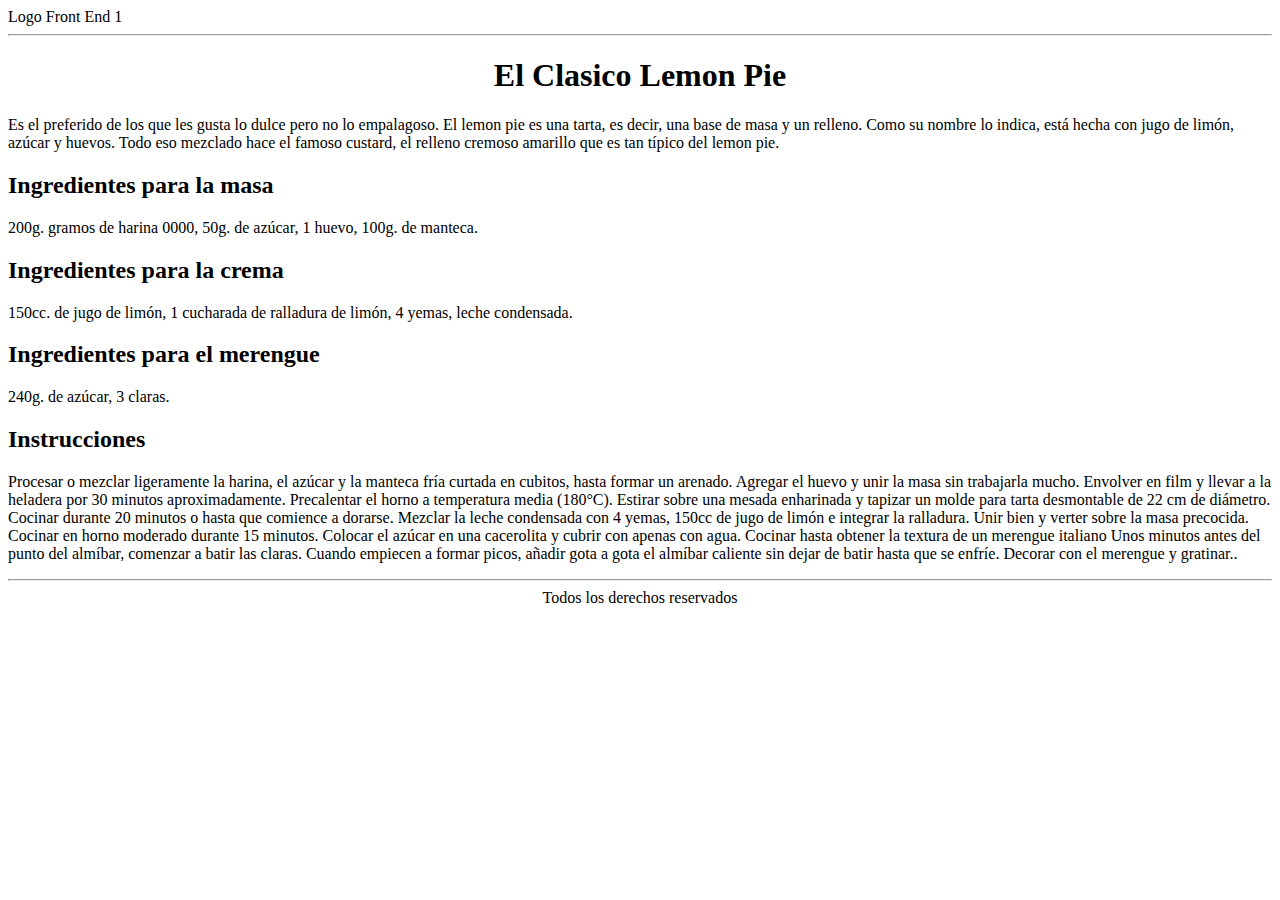
<file: index.html>
<!DOCTYPE html>
<html lang="en">
<head>
    <meta charset="UTF-8">
    <meta http-equiv="X-UA-Compatible" content="IE=edge">
    <meta name="viewport" content="width=device-width, initial-scale=1.0">
    <title>Recetas</title>
</head>
<body>
    <header>
        <div>Logo Front End 1</div>
    </header>
    <hr>
<Section>
    <Article>
        <h1 align="center">El Clasico Lemon Pie</h1>    
    </Article>
    <p>Es el preferido de los que les gusta lo dulce pero no lo empalagoso. El lemon pie es una tarta, es decir, una base de masa y un relleno. Como su nombre lo indica, está hecha con jugo de limón, azúcar y huevos. Todo eso mezclado hace el famoso custard, el relleno cremoso amarillo que es tan típico del lemon pie.</p>
    <h2>Ingredientes para la masa</h2>
    <p>200g. gramos de harina 0000, 50g. de azúcar, 1 huevo, 100g. de manteca.</p>
    <h2>Ingredientes para la crema</h2>
    <p>150cc. de jugo de limón, 1 cucharada de ralladura de limón, 4 yemas, leche condensada.</p>
    <h2>Ingredientes para el merengue</h2>
    <p>240g. de azúcar, 3 claras.</p>
    <h2>Instrucciones</h2>
    <p>Procesar o mezclar ligeramente la harina, el azúcar y la manteca fría curtada en cubitos, hasta formar un arenado. Agregar el huevo y unir la masa sin trabajarla mucho. Envolver en film y llevar a la heladera por 30 minutos aproximadamente.
        Precalentar el horno a temperatura media (180°C).
        Estirar sobre una mesada enharinada y tapizar un molde para tarta desmontable de 22 cm de diámetro. Cocinar durante 20 minutos o hasta que comience a dorarse.
        Mezclar la leche condensada con 4 yemas, 150cc de jugo de limón e integrar la ralladura. Unir bien y verter sobre la masa precocida. Cocinar en horno moderado durante 15 minutos.
        Colocar el azúcar en una cacerolita y cubrir con apenas con agua. Cocinar hasta obtener la textura de un merengue italiano
        Unos minutos antes del punto del almíbar, comenzar a batir las claras. Cuando empiecen a formar picos, añadir gota a gota el almíbar caliente sin dejar de batir hasta que se enfríe.
        Decorar con el merengue y gratinar..</p>
    </Section>
    <hr>
    <footer>
        <Center>Todos los derechos reservados</Center>
    </footer>
</body>
</html>
</file>
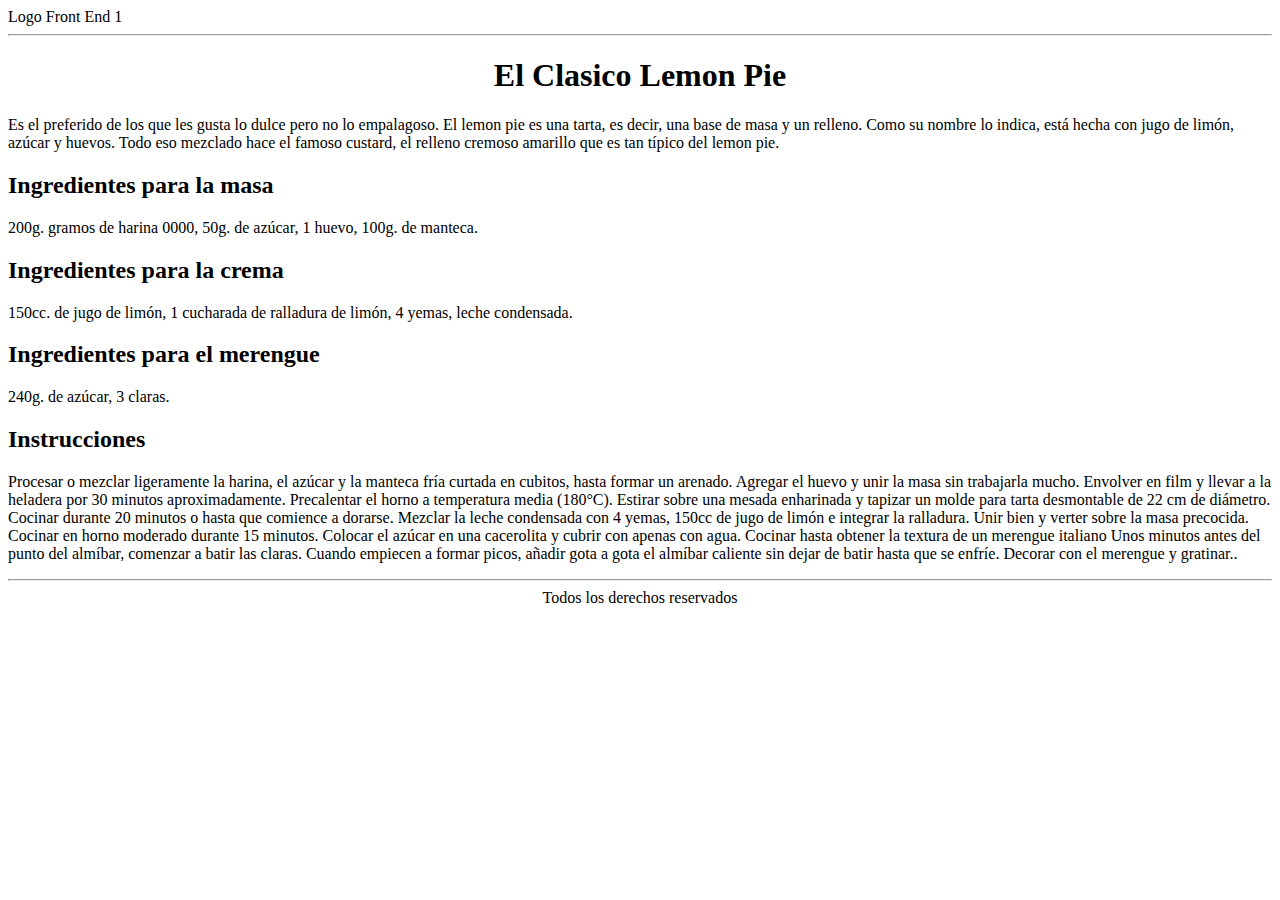
<file: Clase-3S/index.html>
<!DOCTYPE html>
<html lang="en">
<head>
    <meta charset="UTF-8">
    <meta http-equiv="X-UA-Compatible" content="IE=edge">
    <meta name="viewport" content="width=device-width, initial-scale=1.0">
    <title>Recetas</title>
</head>
<body>
    <header>
        <div>Logo Front End 1</div>
    </header>
    <hr>
<Section>
    <Article>
        <h1 align="center">El Clasico Lemon Pie</h1>    
    </Article>
    <p>Es el preferido de los que les gusta lo dulce pero no lo empalagoso. El lemon pie es una tarta, es decir, una base de masa y un relleno. Como su nombre lo indica, está hecha con jugo de limón, azúcar y huevos. Todo eso mezclado hace el famoso custard, el relleno cremoso amarillo que es tan típico del lemon pie.</p>
    <h2>Ingredientes para la masa</h2>
    <p>200g. gramos de harina 0000, 50g. de azúcar, 1 huevo, 100g. de manteca.</p>
    <h2>Ingredientes para la crema</h2>
    <p>150cc. de jugo de limón, 1 cucharada de ralladura de limón, 4 yemas, leche condensada.</p>
    <h2>Ingredientes para el merengue</h2>
    <p>240g. de azúcar, 3 claras.</p>
    <h2>Instrucciones</h2>
    <p>Procesar o mezclar ligeramente la harina, el azúcar y la manteca fría curtada en cubitos, hasta formar un arenado. Agregar el huevo y unir la masa sin trabajarla mucho. Envolver en film y llevar a la heladera por 30 minutos aproximadamente.
        Precalentar el horno a temperatura media (180°C).
        Estirar sobre una mesada enharinada y tapizar un molde para tarta desmontable de 22 cm de diámetro. Cocinar durante 20 minutos o hasta que comience a dorarse.
        Mezclar la leche condensada con 4 yemas, 150cc de jugo de limón e integrar la ralladura. Unir bien y verter sobre la masa precocida. Cocinar en horno moderado durante 15 minutos.
        Colocar el azúcar en una cacerolita y cubrir con apenas con agua. Cocinar hasta obtener la textura de un merengue italiano
        Unos minutos antes del punto del almíbar, comenzar a batir las claras. Cuando empiecen a formar picos, añadir gota a gota el almíbar caliente sin dejar de batir hasta que se enfríe.
        Decorar con el merengue y gratinar..</p>
    </Section>
    <hr>
    <footer>
        <Center>Todos los derechos reservados</Center>
    </footer>
</body>
</html>
</file>
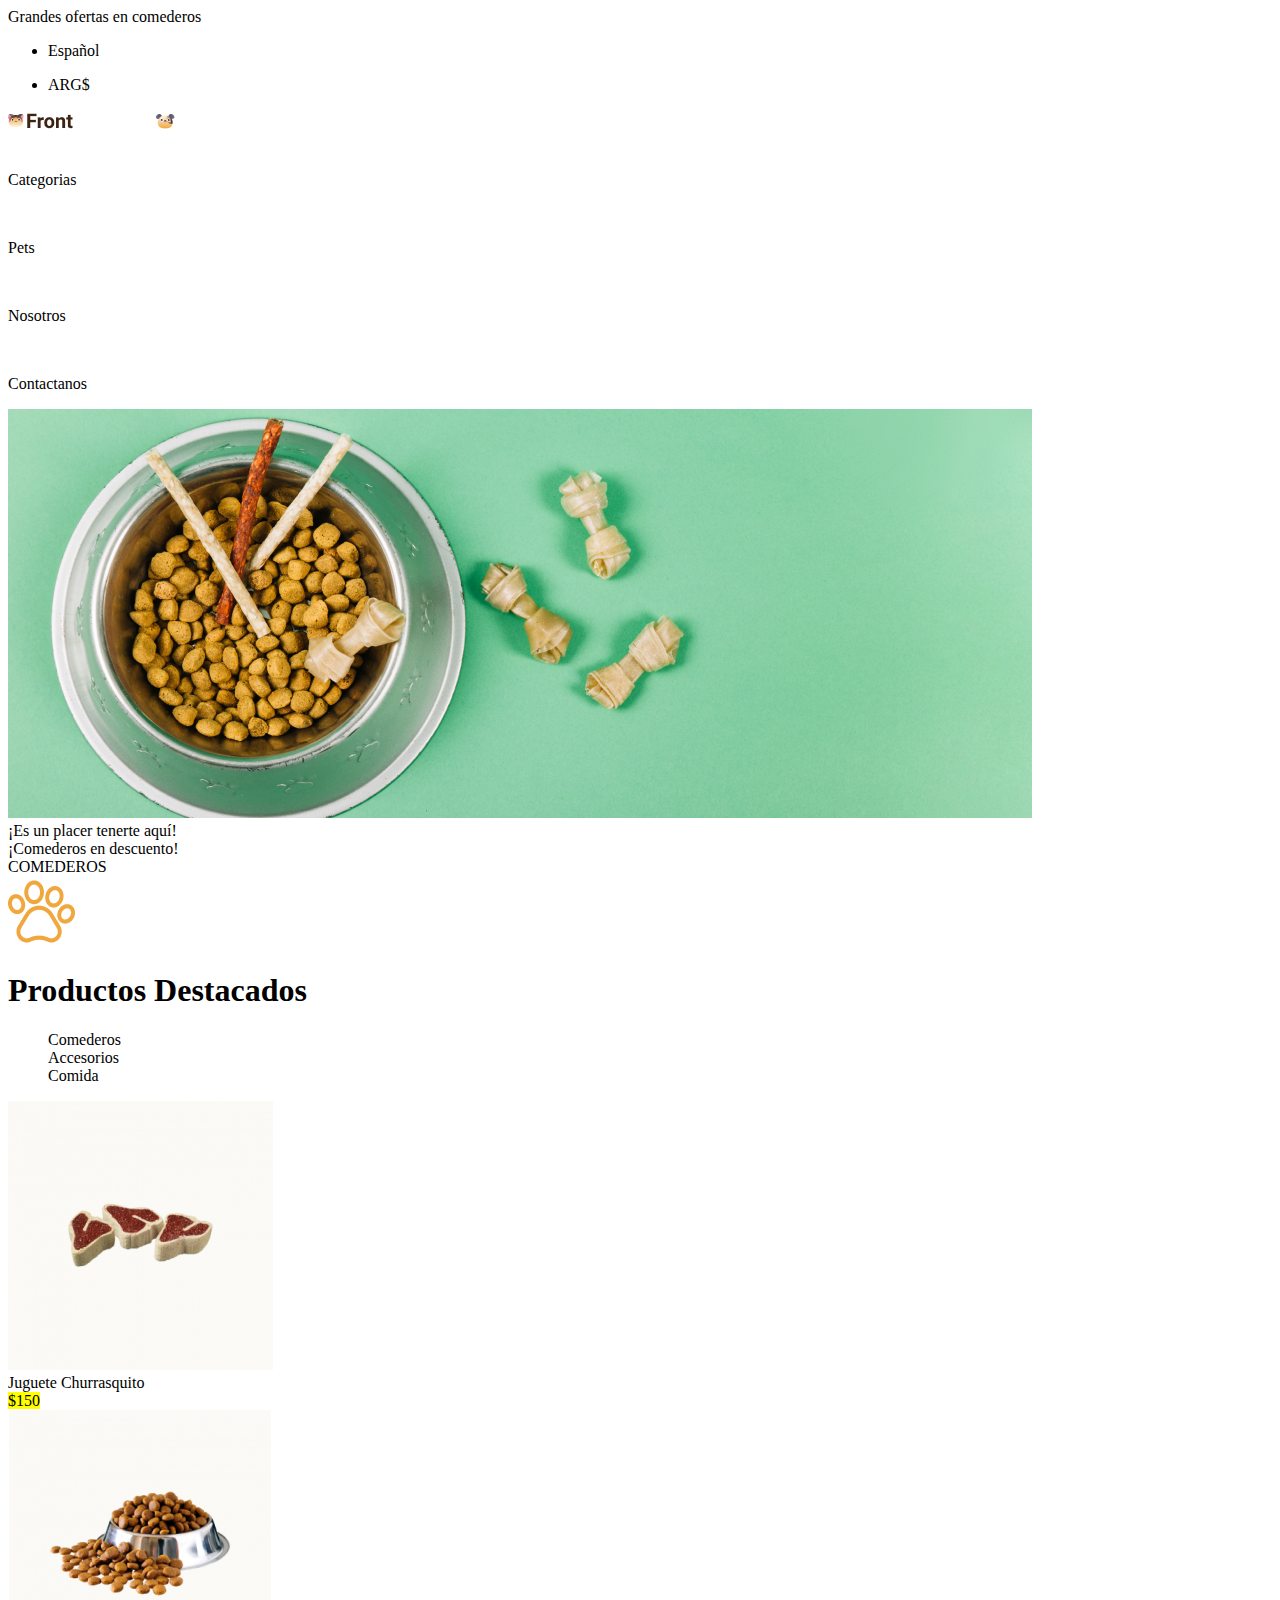
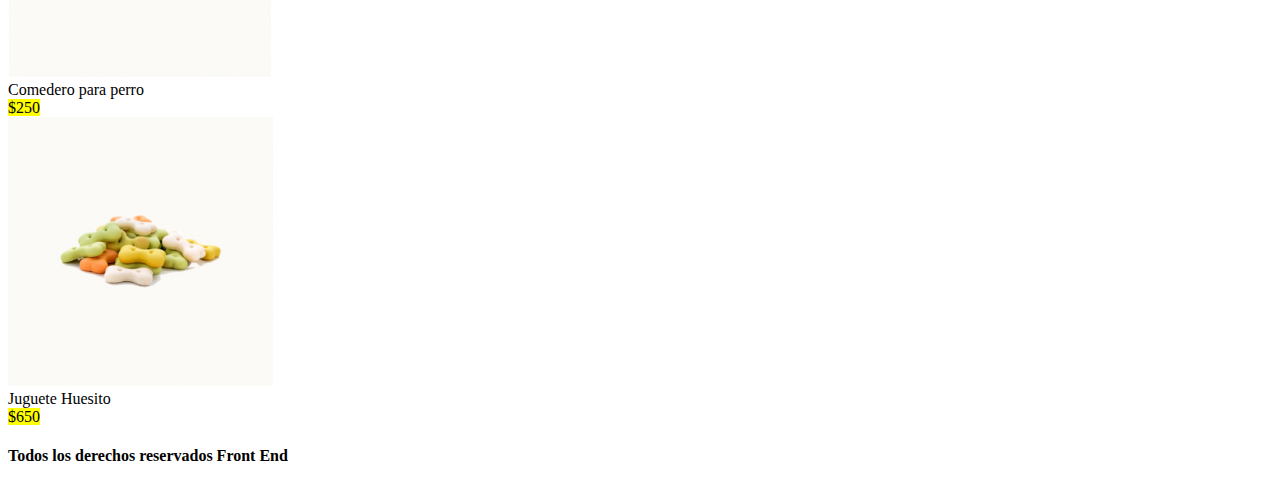
<file: Clase-5S/index.html>
<!DOCTYPE html>
<html lang="en">
<head>
    <meta charset="UTF-8">
    <meta http-equiv="X-UA-Compatible" content="IE=edge">
    <meta name="viewport" content="width=device-width, initial-scale=1.0">
    <title>Petshop</title>
</head>
<body>
    <header>
        <div>Grandes ofertas en comederos</div>
        <ul>
            <li>Español</li>
        </ul>
        <ul>
            <li>ARG$</li>
        </ul>
    </header>
    <div><img src="img/Logo (1).png" alt="Logo"></div>
    <nav>
        <img src="img/patitas.png" alt="patitas"><p>Categorias</p>
        <img src="img/patitas.png" alt="patitas"><p>Pets</p>
        <img src="img/patitas.png" alt="patitas"><p>Nosotros</p>
        <img src="img/patitas.png" alt="patitas"><p>Contactanos</p>
    </nav>
    <main>
        <section>
            <img src="img/bowl-and-pet-daities-on-green-background 1.png" alt="bowl-and-pet-daities-on-green-background">
            <div>¡Es un placer tenerte aquí!</div>
            <div>¡Comederos en descuento!</div>
            <div>COMEDEROS</div>
        </section>
        <section>
            <img src="img/patita grande.png" alt="patita perro">
            <h1>Productos Destacados</h1>
            <ul>
                <li type="none">Comederos</li>
                <li type="none">Accesorios</li>
                <li type="none">Comida</li>
            </ul>
            <img src="img/churrasquito.png" alt="imagen churrasquito">
            <div>Juguete Churrasquito</div>
            <div><mark>$150</mark></div>
            <img src="img/comedero.png" alt="imagen comedero">
            <div>Comedero para perro</div>
            <div><mark>$250</mark></div>
            <img src="img/Huesito.png" alt="imagen huesito">
            <div>Juguete Huesito</div>
            <div><mark>$650</mark></div>
        </section>
    </main>
    <footer>
        <h4>Todos los derechos reservados Front End</h4>
    </footer>
</body>
</html>
</file>
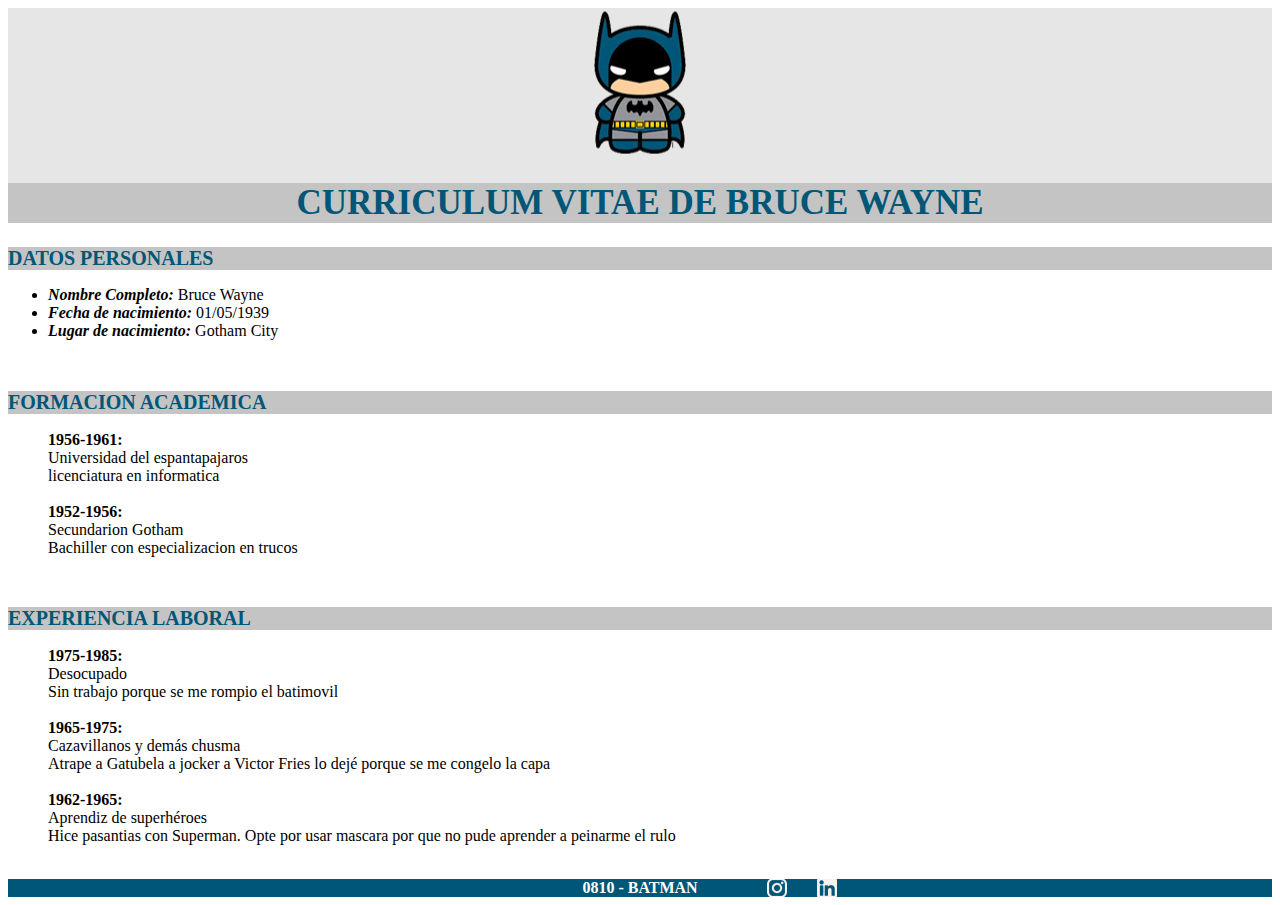
<file: Clase-6S/index.html>
<!DOCTYPE html>
<html lang="en">
<head>
    <meta charset="UTF-8">
    <meta http-equiv="X-UA-Compatible" content="IE=edge">
    <meta name="viewport" content="width=device-width, initial-scale=1.0">
    <title>Document</title>
    <link href="./css/styles.css" rel="stylesheet"
</head>
<body>
    <header>
        <center><img src="./img/logo batman.png" alt="foto perfil"></center>
        <center><h1 class="titulo">CURRICULUM VITAE DE BRUCE WAYNE</h1></center>
    </header>
    <main>
        <h2>DATOS PERSONALES</h2>
        <UL>
            <li><span class="cursiva">Nombre Completo:</span> Bruce Wayne</li>
            <li><span class="cursiva">Fecha de nacimiento:</span> 01/05/1939</li>
            <li><span class="cursiva">Lugar de nacimiento:</span> Gotham City</li>
        </UL>
        <br>
        <h2>FORMACION ACADEMICA</h2>
        <UL>
            <li type="none"><span>1956-1961:</span> <br>Universidad del espantapajaros<br>licenciatura en informatica</li> <br>
            <li type="none"><span>1952-1956:</span> <br>Secundarion Gotham<br>Bachiller con especializacion en trucos</li>
        </UL>
        <br>
        <h2>EXPERIENCIA LABORAL</h2>
        <UL>
            <li type="none"><span>1975-1985:</span> <br>Desocupado <br> Sin trabajo porque se me rompio el batimovil</li><br>
            <li type="none"><span>1965-1975:</span><br>Cazavillanos y demás chusma <br> Atrape a Gatubela a jocker a Victor Fries lo dejé porque se me congelo la capa</li><br>
            <li type="none"><span>1962-1965:</span><br> Aprendiz de superhéroes <br> Hice pasantias con Superman. Opte por usar mascara por que no pude aprender a peinarme el rulo</li>
        </UL>
        <br>
        <footer>
            <div>0810 - BATMAN</div>
        </footer>
    </main>
</body>
</html>
</file>
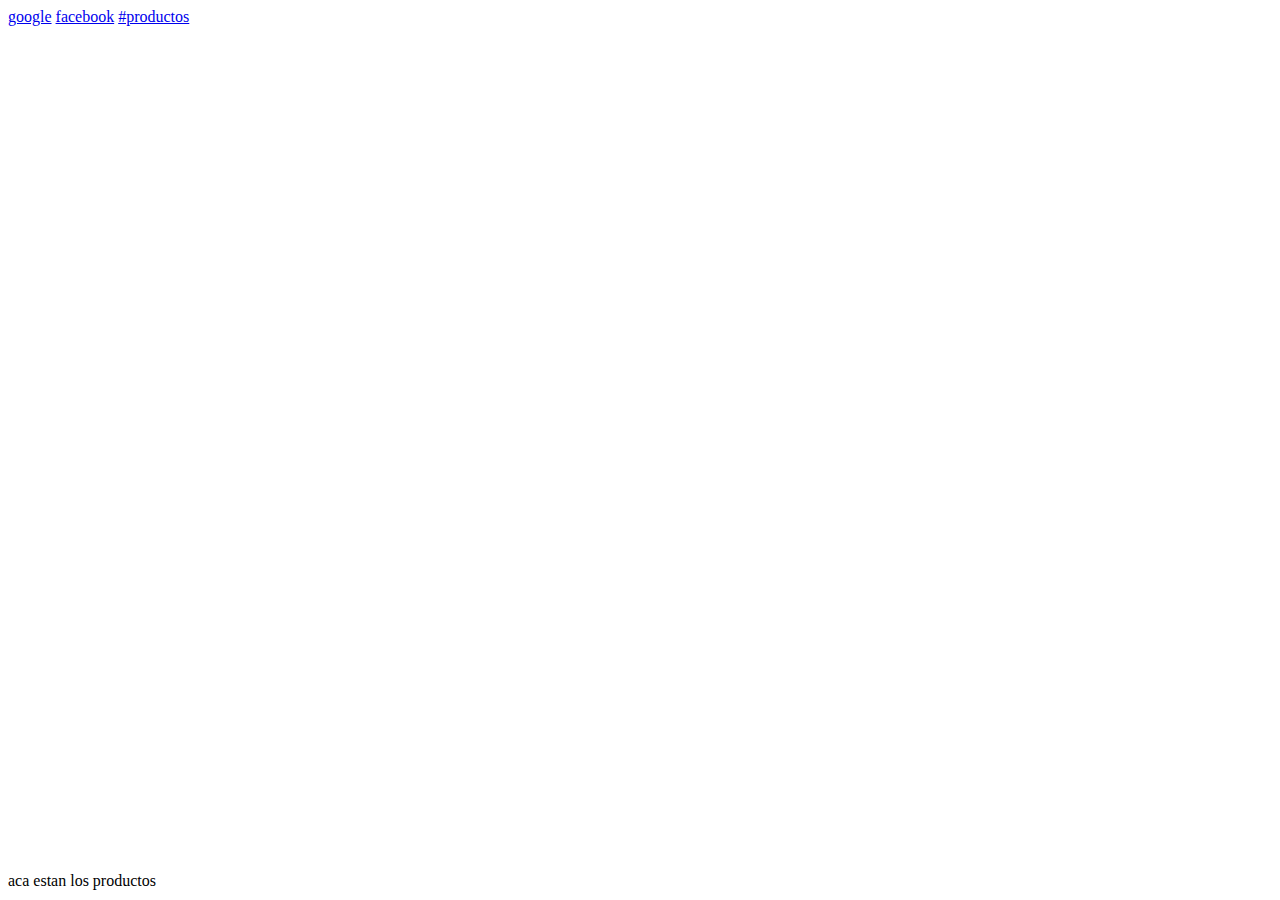
<file: Pruebas de Clases/index.html>
<!DOCTYPE html>
<html lang="en">
<head>
    <meta charset="UTF-8">
    <meta http-equiv="X-UA-Compatible" content="IE=edge">
    <meta name="viewport" content="width=device-width, initial-scale=1.0">
    <title>Document</title>
</head>
<body>
    <a href="https://google.com">google</a>
    <a href="https://facebook.com" target="_blank">facebook</a>
    <a href="https">#productos</a>
    <br><br><br><br><br><br><br><br><br><br><br><br><br><br><br><br><br><br><br><br><br><br><br><br>
    <br><br><br><br><br><br><br><br><br><br><br><br><br><br><br><br><br><br><br><br><br><br><br><br>
<section id="productos"
    <h2>aca estan los productos</h2>


</section>



</body>
</html>
</file>
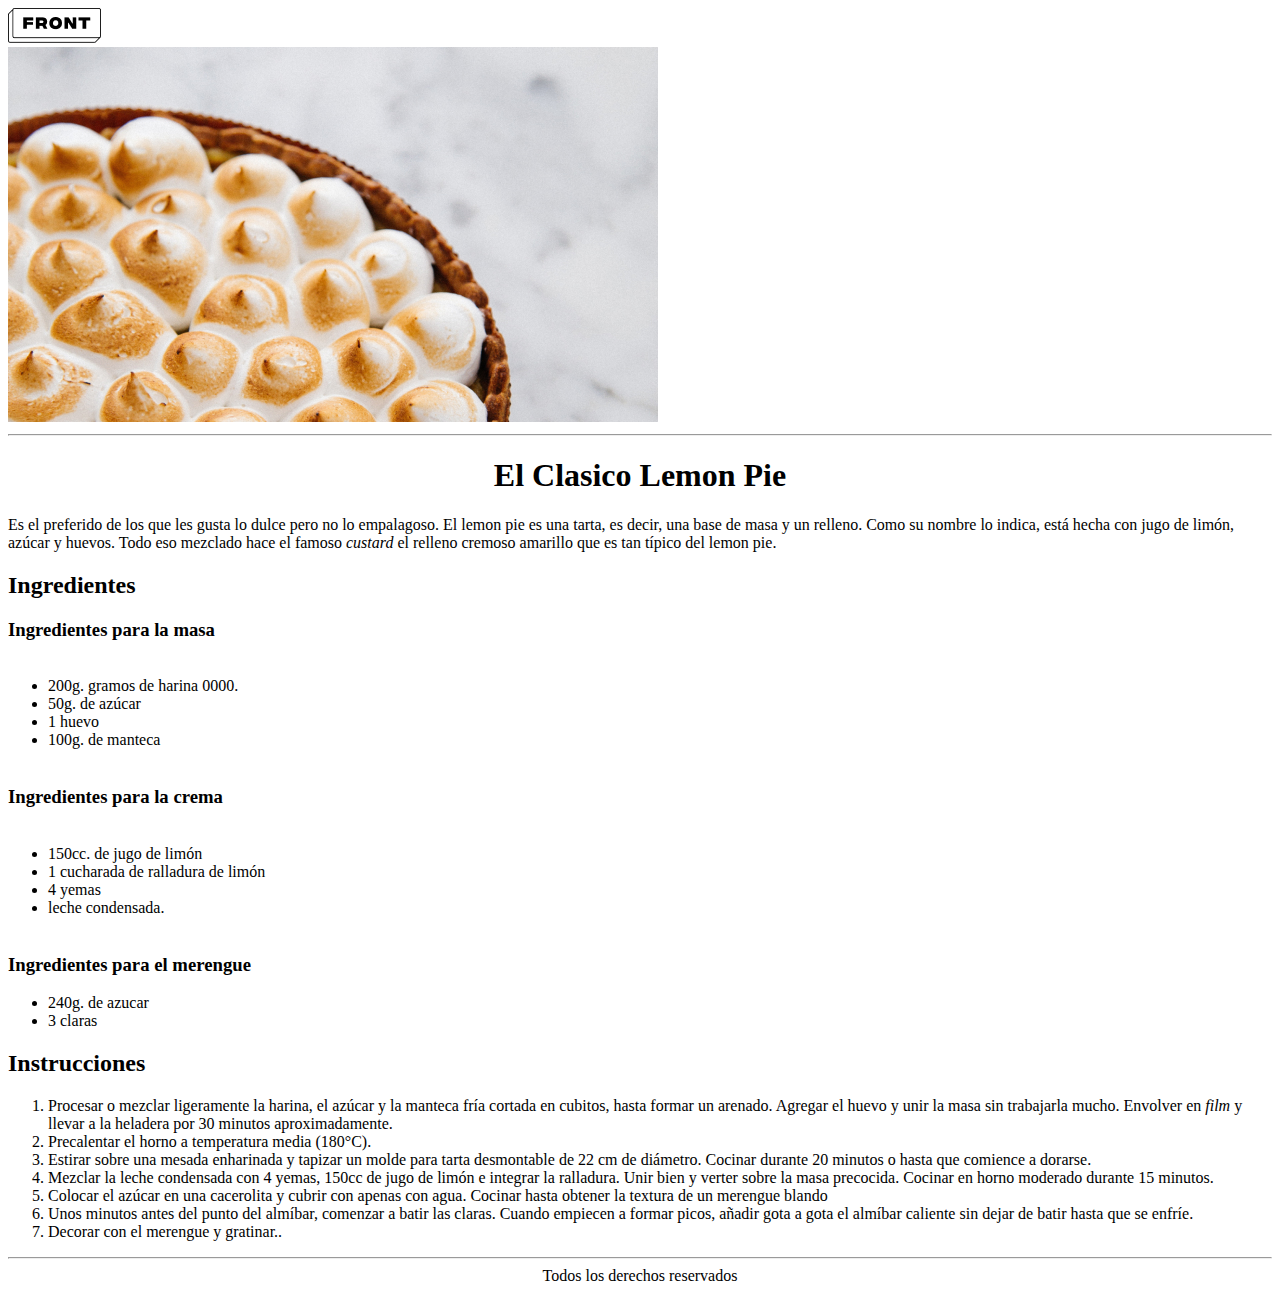
<file: Clase-4S/index2.html>
<!DOCTYPE html>
<html lang="en">

<head>
    <meta charset="UTF-8">
    <meta http-equiv="X-UA-Compatible" content="IE=edge">
    <meta name="viewport" content="width=device-width, initial-scale=1.0">
    <title>Recetas</title>
</head>

<body>
    <header>
        <img src="img/Logo.png" alt=""> <br>
        <img src="img/lemon-pie 1.jpg" alt="">
    </header>
    <hr>
    <Section>
        <Article>
            <h1 align="center">El Clasico Lemon Pie</h1>
        </Article>
        <p>Es el preferido de los que les gusta lo dulce pero no lo empalagoso. El lemon pie es una tarta, es decir, una
            base de masa y un relleno. Como su nombre lo indica, está hecha con jugo de limón, azúcar y huevos. Todo eso
            mezclado hace el famoso <i>custard</i> el relleno cremoso amarillo que es tan típico del lemon pie.</p>
        <h2>Ingredientes</h2>
        <h3>Ingredientes para la masa</h3>
        <ul>
            <br>
            <li>200g. gramos de harina 0000.</li>
            <li>50g. de azúcar</li>
            <li>1 huevo</li>
            <li>100g. de manteca</li>
            <br>
        </ul>
        <h3>Ingredientes para la crema</h3>
        <ul>
            <br>
            <li>150cc. de jugo de limón</li>
            <li>1 cucharada de ralladura de limón</li>
            <li>4 yemas</li>
            <li>leche condensada.</li>
            <br>
        </ul>
        <h3>Ingredientes para el merengue</h3>
        <ul>
            <li>240g. de azucar</li>
            <li>3 claras</li>
        </ul>
        <h2>Instrucciones</h2>
        <ol>
            <li> Procesar o mezclar ligeramente la harina, el azúcar y la manteca fría cortada en cubitos, hasta formar
                un arenado. Agregar el huevo y unir la masa sin trabajarla mucho. Envolver en <i>film</i> y llevar a la
                heladera por 30 minutos aproximadamente.</li>
            <li> Precalentar el horno a temperatura media (180°C).</li>
            <li> Estirar sobre una mesada enharinada y tapizar un molde para tarta desmontable de 22 cm de diámetro.
                Cocinar durante 20 minutos o hasta que comience a dorarse.</li>
            <li> Mezclar la leche condensada con 4 yemas, 150cc de jugo de limón e integrar la ralladura. Unir bien y
                verter sobre la masa precocida. Cocinar en horno moderado durante 15 minutos.</li>
            <li> Colocar el azúcar en una cacerolita y cubrir con apenas con agua. Cocinar hasta obtener la textura de
                un merengue blando</li>
            <li> Unos minutos antes del punto del almíbar, comenzar a batir las claras. Cuando empiecen a formar picos,
                añadir gota a gota el almíbar caliente sin dejar de batir hasta que se enfríe.</li>
            <li> Decorar con el merengue y gratinar..</li>
        </ol>
    </Section>
    <hr>
    <footer>
        <Center>Todos los derechos reservados</Center>
    </footer>
</body>
</html>
</file>
<file: Clase-6S/css/styles.css>
header {
    background-color: #E6E6E6;}


span { 
    font-weight: bold;
}
*.cursiva {
    font-style: italic;
}


.titulo {
    background-color: #C4C4C4; 
    font-family: Times New Roman;
    font-size: 35px;
    color: #005677;}

h2 {
    background-color:#C4C4C4; 
    font-family: Times New Roman;
    font-size: 20px ;
    color: #005677;}

div {
    background-color: #005677;
    text-align: center;
    color: white;
    font-family: 'Times New Roman';
    font-weight: bold;
    background-image: url(../img/ico_instagram.png), url(../img/ico_linkedin.png);
    background-repeat: no-repeat; 
    background-position:61%, 65%
}
</file>
